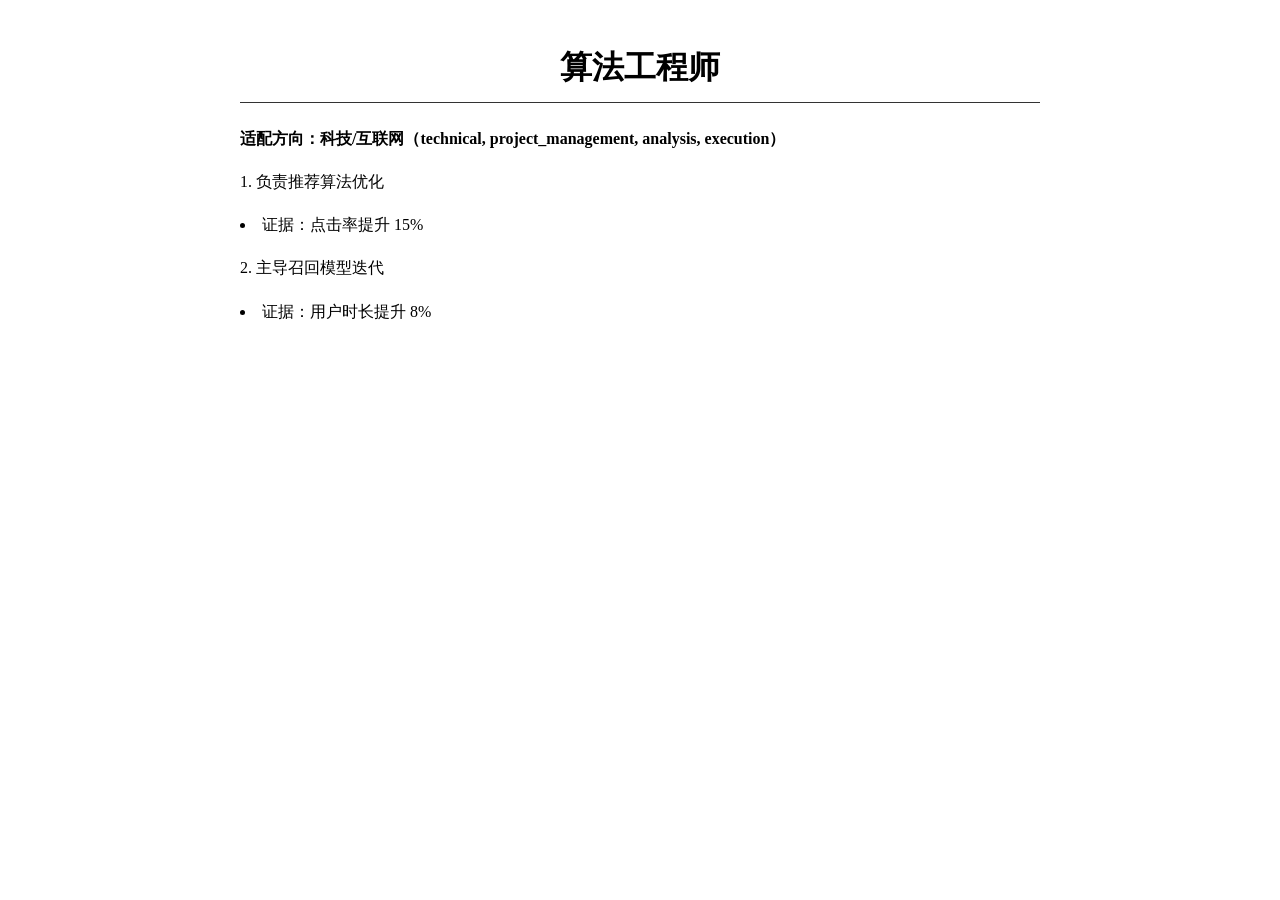
<file: product/test_artifacts/04_resume.html>
<!DOCTYPE html><html lang="zh-CN"><head><meta charset="utf-8">
<title>算法工程师</title>
<style>body{font-family:'SimSun',serif;max-width:800px;margin:40px auto;line-height:1.7}
h1{text-align:center;border-bottom:1px solid #333;padding-bottom:8px}</style>
</head><body><h1>算法工程师</h1><p><strong>适配方向：科技/互联网（technical, project_management, analysis, execution）</strong></p><p>1. 负责推荐算法优化</p><li>证据：点击率提升 15%</li><p>2. 主导召回模型迭代</p><li>证据：用户时长提升 8%</li></body></html>
</file>
